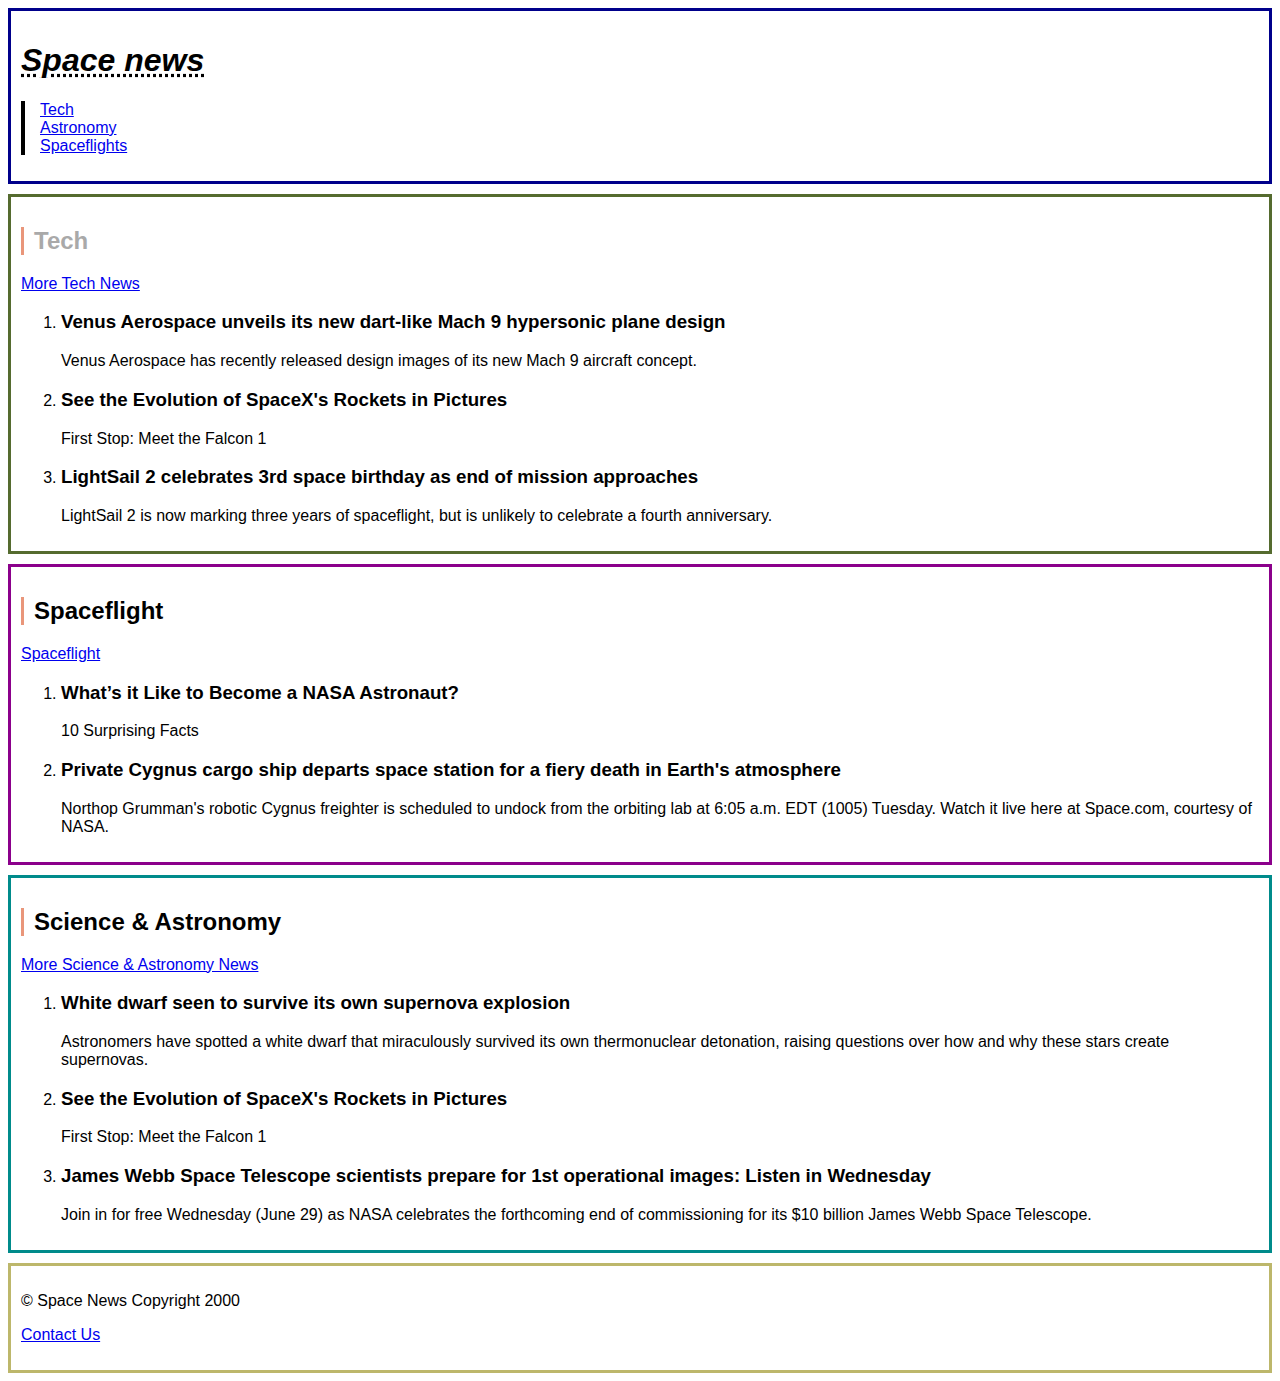
<file: hw2/index.html>
<!DOCTYPE html>
<html lang="en-US" dir="ltr">
    <head>
        <title>Space News</title>
        <meta charset="UTF-8">
        <link rel="icon" type="image/x-icon" href="images/favicon.ico">
        <link rel="stylesheet" href="style.css">
    </head>

    <body>
        <header id="main-header">
            <h1 class="main-heading">Space news</h1>

            <nav class="main-navigation">
                <ul class="menu-list" role="menu">
                    <li role="menuitem">
                        <a target="_blank" href="https://www.space.com">Tech</a>
                    </li>
                    
                    <li role="menuitem" class="science-astronomy">
                        <a target="_blank" href="https://www.space.com/tech-robots">Astronomy</a>
                    </li>

                    <li role="menuitem" class="spaceflight">
                        <a target="_blank" href="https://www.space.com/spaceflight">Spaceflights</a>
                    </li>
                </ul>
            </nav>
        </header>

        <main>
            <section class="tech">
                <header>
                    <h2>Tech</h2>
                    <a href="https://www.space.com/tech-robots">More Tech News</a>
                </header>

                <ol class="news-list">
                    <li>
                        <h3>Venus Aerospace unveils its new dart-like Mach 9 hypersonic plane design</h3>
                        <p>Venus Aerospace has recently released design images of its new Mach 9 aircraft concept.</p>
                    </li>

                    <li>
                        <h3>See the Evolution of SpaceX's Rockets in Pictures  </h3>
                        <p>First Stop: Meet the Falcon 1</p>
                    </li>

                    <li>
                        <h3>LightSail 2 celebrates 3rd space birthday as end of mission approaches</h3>
                        <p>LightSail 2 is now marking three years of spaceflight, but is unlikely to celebrate a fourth anniversary.</p>
                    </li>
                </ol>

            </section>

            <section class="spaceflight">
                <header>
                    <h2>Spaceflight</h2>
                    <a target="_blank" href="https://www.space.com/spaceflight">Spaceflight</a>
                </header>

                <ol class="news-list">
                    <li>
                        <h3>What’s it Like to Become a NASA Astronaut?</h3>
                        <p>10 Surprising Facts</p>
                    </li>

                    <li>
                        <h3>Private Cygnus cargo ship departs space station for a fiery death in Earth's atmosphere</h3>
                        <p>Northop Grumman's robotic Cygnus freighter is scheduled to undock from the orbiting lab at 6:05 a.m. EDT (1005) Tuesday. Watch it live here at Space.com, courtesy of NASA.</p>
                    </li>
                </ol>
            </section>

            <section class="science-astronomy">
                <header>
                    <h2>Science &amp; Astronomy</h2>
                    <a target="_blank" href="https://www.space.com/science-astronomy">More Science &amp; Astronomy News</a>
                </header>

                <ol class="news-list">
                    <li>
                        <h3>White dwarf seen to survive its own supernova explosion</h3>
                        <p>Astronomers have spotted a white dwarf that miraculously survived its own thermonuclear detonation, raising questions over how and why these stars create supernovas.</p>
                    </li>

                    <li>
                        <h3>See the Evolution of SpaceX's Rockets in Pictures</h3>
                        <p>First Stop: Meet the Falcon 1</p>
                    </li>

                    <li>
                        <h3>James Webb Space Telescope scientists prepare for 1st operational images: Listen in Wednesday</h3>
                        <p>Join in for free Wednesday (June 29) as NASA celebrates the forthcoming end of commissioning for its $10 billion James Webb Space Telescope.</p>
                    </li>
                </ol>
            </section>

        </main>

        <footer class="main-footer">
            <p>© Space News Copyright 2000</p>

            <p>
                <a href="mailto:info@space.com">Contact Us</a>
            </p>
        </footer>
    </body>
</html>
</file>
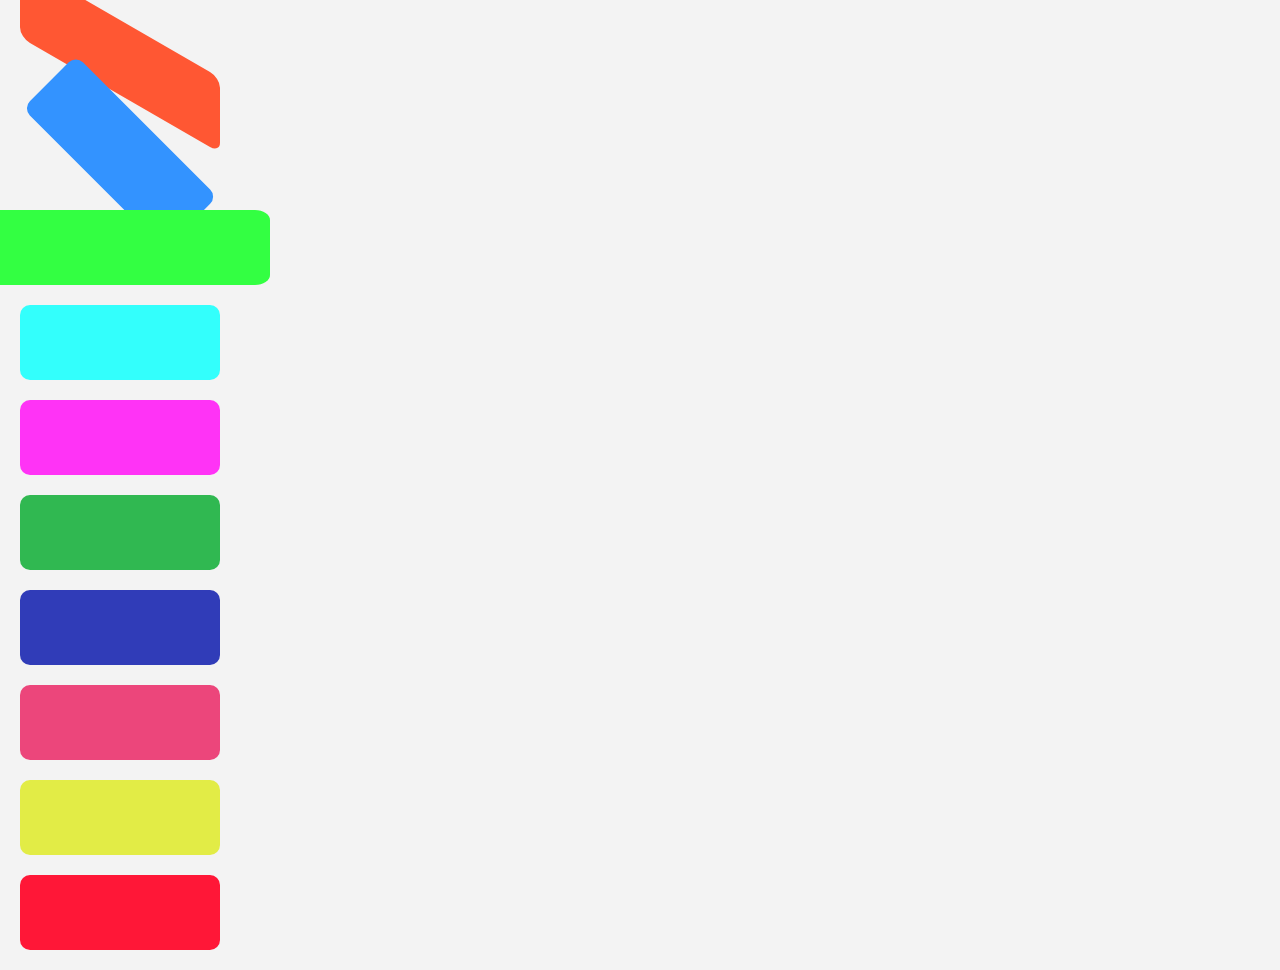
<file: hw7/index.html>
<!DOCTYPE html>
<html lang="en">
  <head>
    <meta charset="UTF-8">
    <meta name="viewport" content="width=device-width, initial-scale=1.0">
    <link rel="stylesheet" href="style.css" type="text/css">
    <title>CSS Layouts</title>
  </head>
  <body>      
      <main>
        <div class="block b1"></div>
        <div class="block b2"></div>
        <div class="block b3"></div>
        <div class="block b4"></div>
        <div class="block b5"></div>
        <div class="block b6"></div>
        <div class="block b7"></div>
        <div class="block b8"></div>
        <div class="block b9"></div>
        <div class="block b10"></div>
      </main>
  </body>
</html>
</file>
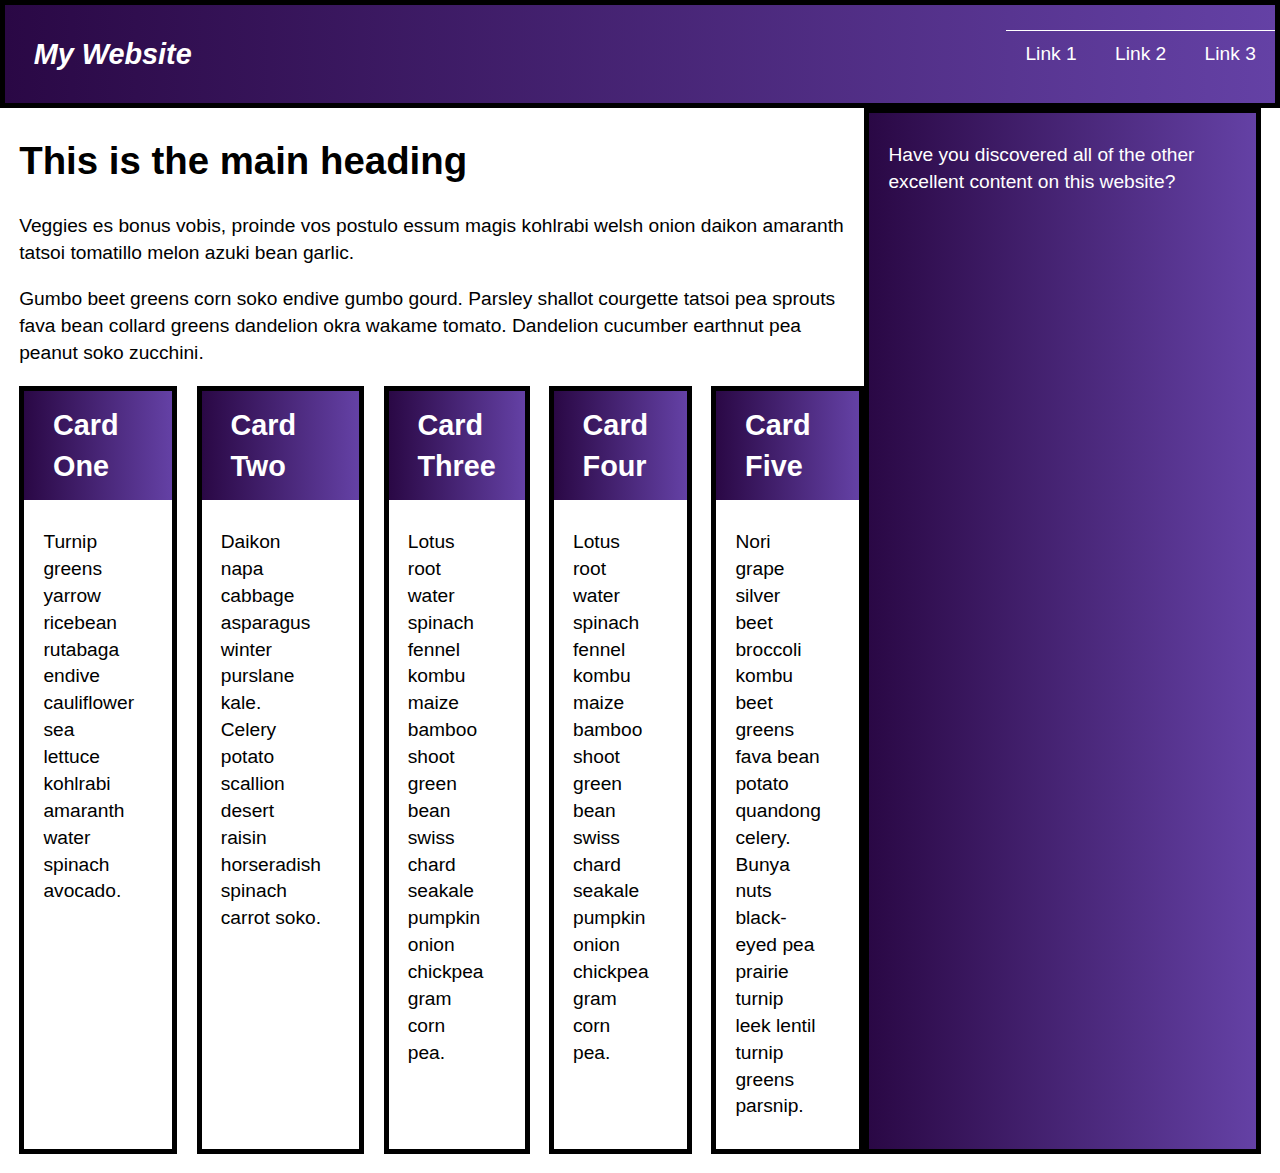
<file: hw9/index.html>
<!DOCTYPE html>
<html lang="en-US" dir="ltr">
<head>
    <title>Responsive Design Intro</title>
    <meta charset="utf-8">
    <link rel="icon" type="image/x-icon" href="images/favicon.ico">
    <link rel="stylesheet" href="style.css">
    <meta name="viewport" content="width=device-width, initial-scale=1">
</head>

<body>
<header>
    <div class="title">My Website</div>
    <nav>
        <ul>
            <li>
                <a href="">Link 1</a>
            </li>
            <li>
                <a href="">Link 2</a>
            </li>
            <li>
                <a href="">Link 3</a>
            </li>
        </ul>
    </nav>

</header>

<main>
    <article>
        <h1>This is the main heading</h1>
        <p>Veggies es bonus vobis, proinde vos postulo essum magis kohlrabi welsh onion daikon amaranth tatsoi tomatillo melon azuki bean garlic.</p>

        <p>Gumbo beet greens corn soko endive gumbo gourd. Parsley shallot courgette tatsoi pea sprouts fava bean collard greens dandelion okra wakame tomato. Dandelion cucumber earthnut pea peanut soko zucchini.</p>

        <ul class="cards">
            <li>
                <h2>Card One</h2>
                <div class="inner">
                    <p>Turnip greens yarrow ricebean rutabaga endive cauliflower sea lettuce kohlrabi amaranth water spinach avocado.</p>
                </div>
            </li>
            <li>
                <h2>Card Two</h2>
                <div class="inner">
                    <p>Daikon napa cabbage asparagus winter purslane kale. Celery potato scallion desert raisin horseradish spinach carrot soko.</p>
                </div>
            </li>
            <li>
                <h2>Card Three</h2>
                <div class="inner">
                    <p>Lotus root water spinach fennel kombu maize bamboo shoot green bean swiss chard seakale pumpkin onion chickpea gram corn pea.</p>
                </div>
            </li>
            <li>
                <h2>Card Four</h2>
                <div class="inner">
                    <p>Lotus root water spinach fennel kombu maize bamboo shoot green bean swiss chard seakale pumpkin onion chickpea gram corn pea.</p>
                </div>
            </li>
            <li>
                <h2>Card Five</h2>
                <div class="inner">
                    <p>Nori grape silver beet broccoli kombu beet greens fava bean potato quandong celery. Bunya nuts black-eyed pea prairie turnip leek lentil turnip greens parsnip.</p>
                </div>
            </li>
        </ul>
    </article>
    <aside class="sidebar">
        <p>Have you discovered all of the other excellent content on this website?</p>
    </aside>
</main>
</body>
</html>
</file>
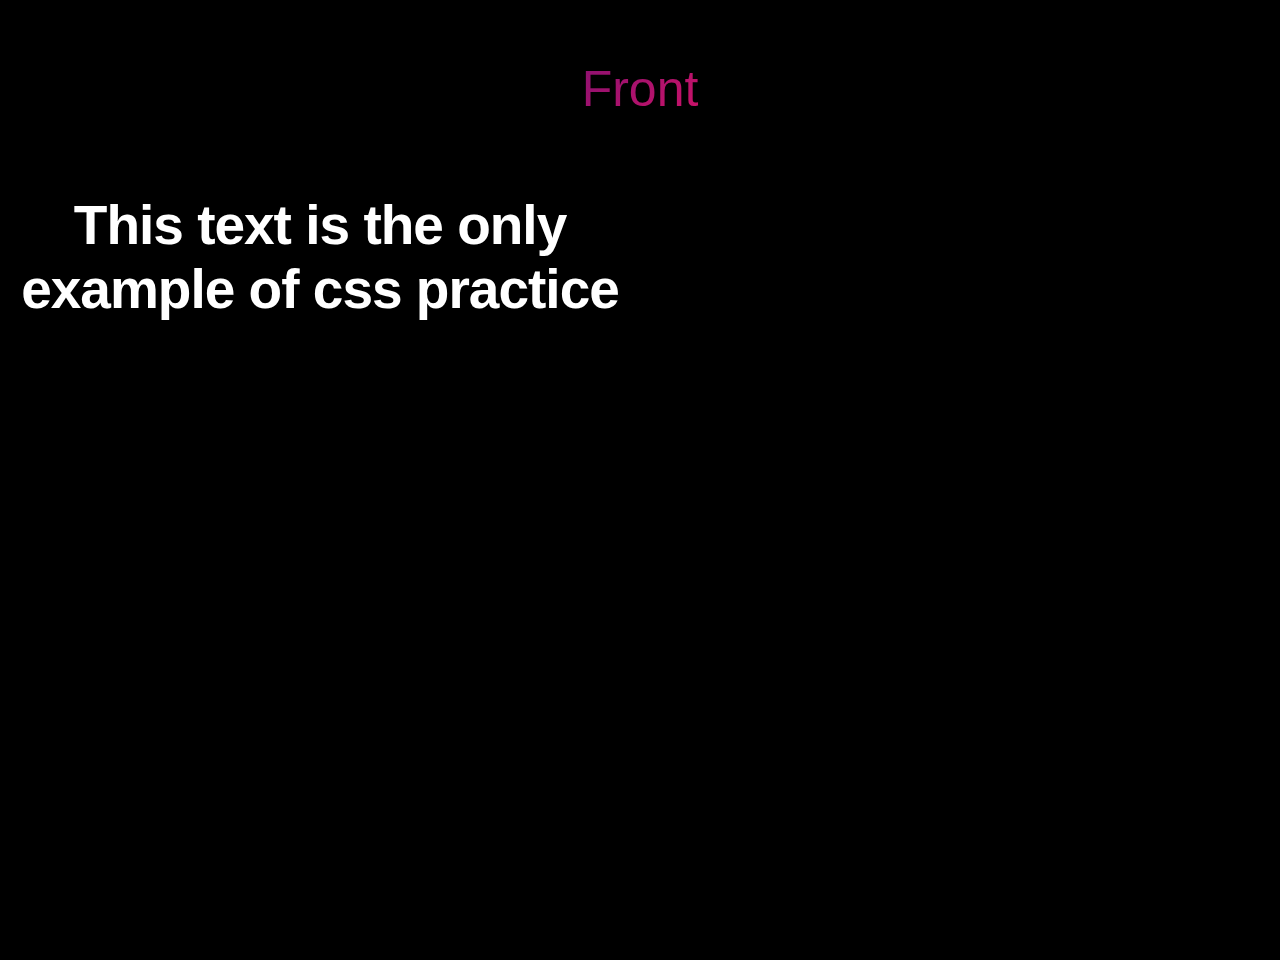
<file: hw_10/index.html>
<!DOCTYPE html>
<html lang="en">
<head>
  <meta charset="UTF-8">
  <meta name="viewport" content="width=device-width, initial-scale=1.0">
  <title>Typewriter Animation</title>
  <style>
    #app {
      text-align: center;
      font-size: 50px;
      background-image: linear-gradient(
        -225deg,
        #231557 0%,
        #44107a 29%,
        #ff1361 67%,
        #fff800 100%
      );
      background-clip: border-box;
      text-fill-color: transparent;
      background-clip: text;
      -webkit-background-clip: text;
      -webkit-text-fill-color: transparent;
      text-fill-color: transparent;
      animation: textclip 2s linear infinite;
    }

    @keyframes textclip {
      to {
        background-position: 200% center;
      }
    }

    * {
      font-family: Helvetica;
      color: white;
    }

    :root {
      --headingSize: 55px;
      --background-color: black;
    }

    body {
      margin: 0;
      margin-top: 60px;
      display: block;
      justify-content: center;
      text-align: center;
      align-items: center;
      height: 100vh;
      background-color: var(--background-color);
    }

    h1 {
      margin: 0;
      letter-spacing: -1px;
      font-size: var(--headingSize);
    }

    .container {
      margin-top: 20px;
      width: 50%;
    }

    span {
      overflow: hidden;
      animation: .3s swift-up ease-in-out forwards;
    }

    i {
      font-style: normal;
      position: relative;
      top: var(--headingSize);
      animation: .5s swift-up ease-in-out forwards;
    }

    @keyframes swift-up {
      to {
        top: 0;
      }
    }

    @media screen and (max-width: 1000px) {
      .container {
        width: auto;
        margin: 0 10%;
      }

      :root {
        --headingSize: 35px;
      }
    }
  </style>
</head>
<body>

<div id="app"></div>

<section class="container">
  <h1 class="swift-up-text">This text is the only example of css practice</h1>
</section>

<script>
  const app = document.getElementById('app');
  const textArray = ['Front-End Developer', 'Web Developer', 'Web Designer'];
  let index = 0;
  let charIndex = 0;
  let isDeleting = false;

  function type() {
    const currentText = textArray[index];
    const speed = isDeleting ? 50 : 150;

    if (charIndex < currentText.length && !isDeleting) {
      app.innerHTML += currentText.charAt(charIndex);
      charIndex++;
      setTimeout(type, speed);
    } else if (charIndex > 0 && isDeleting) {
      app.innerHTML = currentText.substring(0, charIndex - 1);
      charIndex--;
      setTimeout(type, speed);
    } else {
      isDeleting = !isDeleting;
      setTimeout(type, 1000);
      if (!isDeleting) {
        index = (index + 1) % textArray.length;
      }
    }
  }

  window.onload = type;

  const swiftUpElements = document.querySelectorAll('.swift-up-text');

  swiftUpElements.forEach(elem => {

    const words = elem.textContent.split(' ');
    elem.innerHTML = '';

    words.forEach((el, index) => {
      words[index] = `<span><i>${words[index]}</i></span>`;
    });

    elem.innerHTML = words.join(' ');

    const children = document.querySelectorAll('span > i');
    children.forEach((node, index) => {
      node.style.animationDelay = `${index * .2}s`;
    });

  });
</script>

</body>
</html>
</file>
<file: hw2/style.css>
body {
    font-family: Arial, Helvetica, sans-serif;
}

#main-header {
    padding: 10px;
    border: 3px solid darkblue;
}

.main-heading {
    font-style: italic;
    text-decoration: underline dotted;
}

section {
    padding: 10px;
    margin-top: 10px;
}
/* Combinators selectors */

/* To the <section> element with the class name tech */
section.tech {
    border: 3px solid darkolivegreen;
}

/* To the <section> element with the class name spaceflight */
section.spaceflight {
    border: 3px solid darkmagenta;
}

/* To the <section> element with the class name science-astronomy */
section.science-astronomy {
    border: 3px solid darkcyan;
}

/* To the <h2> descendant of an element with the class name tech */
.tech h2 {
    color: darkgrey;
}

/* To the <h2> element that is a direct child of the <header> element */
header > h2 {
    padding-left: 10px;
    border-left: 3px solid darksalmon;
}

/* To the <nav> element that immediately follows the <h1> element */
h1 + nav {
    border-left: 4px solid;
}

/* To the element with the class name main-footer that follows an element with the id main-header on any level */
#main-header ~ .main-footer {
    padding: 10px;
    margin-top: 10px;
    border: 3px solid darkkhaki;
}

/* To the <ul> element that is a direct child of an element with the class name main-navigation */
.main-navigation > ul {
    list-style: none;
    padding-left: 15px;
}
/* Combinators selectors */

/* To the <section> element with the class name tech */
section.tech {
    border: 3px solid darkolivegreen;
}

/* To the <section> element with the class name spaceflight */
section.spaceflight {
    border: 3px solid darkmagenta;
}

/* To the <section> element with the class name science-astronomy */
section.science-astronomy {
    border: 3px solid darkcyan;
}

/* To the <h2> descendant of an element with the class name tech */
.tech h2 {
    color: darkgrey;
}

/* To the <h2> element that is a direct child of the <header> element */
header > h2 {
    padding-left: 10px;
    border-left: 3px solid darksalmon;
}

/* To the <nav> element that immediately follows the <h1> element */
h1 + nav {
    border-left: 4px solid;
}

/* To the element with the class name main-footer that follows an element with the id main-header on any level */
#main-header ~ .main-footer {
    padding: 10px;
    margin-top: 10px;
    border: 3px solid darkkhaki;
}

/* To the <ul> element that is a direct child of an element with the class name main-navigation */
.main-navigation > ul {
    list-style: none;
    padding-left: 15px;
}
</file>
<file: hw7/style.css>
body {
    margin: 0;
    padding: 0;
    background-color: #f3f3f3;
}

.block {
    width: 200px;
    height: 75px;
    border-radius: 10px;
    margin: 20px;
}

.b1 {
    background: #ff5733;
    transform: skewY(30deg);
}

.b2 {
    background: #3393ff;
    transform: rotate(45deg);
}

.b3 {
    background: #33ff42;
    transform: scaleX(1.5);
}

.b4 {
    background: #33fffc;
    transition: all 2s;
}

.b4:hover {
    transform: scale(2);
}

.b5 {
    background: #ff33f6;
    transition: all 300ms;
}

.b5:hover {
    transform: translateX(40px);
}

.b6 {
    background: #30b851;
    transition: all 3s;
    transition-delay: 200ms;
}

.b6:hover {
    transform: rotate(-90deg);
    background: #ff0000;
}

.b7 {
    background: #303cb8;
    transition: all 3s ease-in-out;
}

.b7:hover {
    transform: translateX(100px);
}

.b8 {
    background: #ec467b;
    transition: all 5s ease-out;
}

.b8:hover {
    transform: rotate(-1090deg);
}

.b9 {
    background: #e2ec46;
    transition: all 2s;
    transform-origin: left top;
}

.b9:hover {
    transform: rotate(-500deg);
}

.b10 {
    background: #ff1737;
    transition: all 5s;
    transform-origin: right bottom;
    transition-delay: 300ms;
}

.b10:hover {
    transform: rotate(460deg);
}
</file>
<file: hw9/style.css>
:root {
    --basic-background-image: linear-gradient(to right, #2a0845, #6441A5);
    --basic-background-color: #6441A5;
}

* {
    box-sizing: border-box;
}

html {
    font: 1.2em/1.4 Arial, Helvetica, sans-serif;
}

body {
    padding: 0 0 1em;
    margin: 0;
}

header {
    background-image: var(--basic-background-image);
    background-color: var(--basic-background-color);
    color: #fff;
    border: 5px solid #000;
    display: flex;
    justify-content: space-between;
    align-items: center;
}

header ul {
    list-style: none;
    margin: 0;
    padding: 0;
    display: flex;
}

header a {
    color: #fff;
    text-decoration: none;
    display: block;
    padding: 0.5em 1em;
    border-top: 1px solid #fff;
}

header .title {
    font-size: 150%;
    font-style: italic;
    font-weight: bold;
    padding: 1em;
}

main {
    padding: 0 1em;
    display: grid;
    grid-template-columns: 2fr 1fr;
}

article p {
    padding-right: 1rem;
}

.cards {
    list-style: none;
    margin: 0;
    padding: 0;
    display: flex;
    gap: 1rem;
}

.cards li {
    border: 5px solid #000;
    margin-bottom: 0;
    width: 31%;
}

.cards h2 {
    background-image: var(--basic-background-image);
    background-color: var(--basic-background-color);
    color: #fff;
    margin: 0;
    padding: 0.5em 1em;
}

.cards .inner {
    padding: 0.5em 1em;
}

.sidebar {
    background-image: var(--basic-background-image);
    background-color: var(--basic-background-color);
    border: 5px solid #000;
    padding: 0.5em 1em;
    color: #fff;
}
</file>
